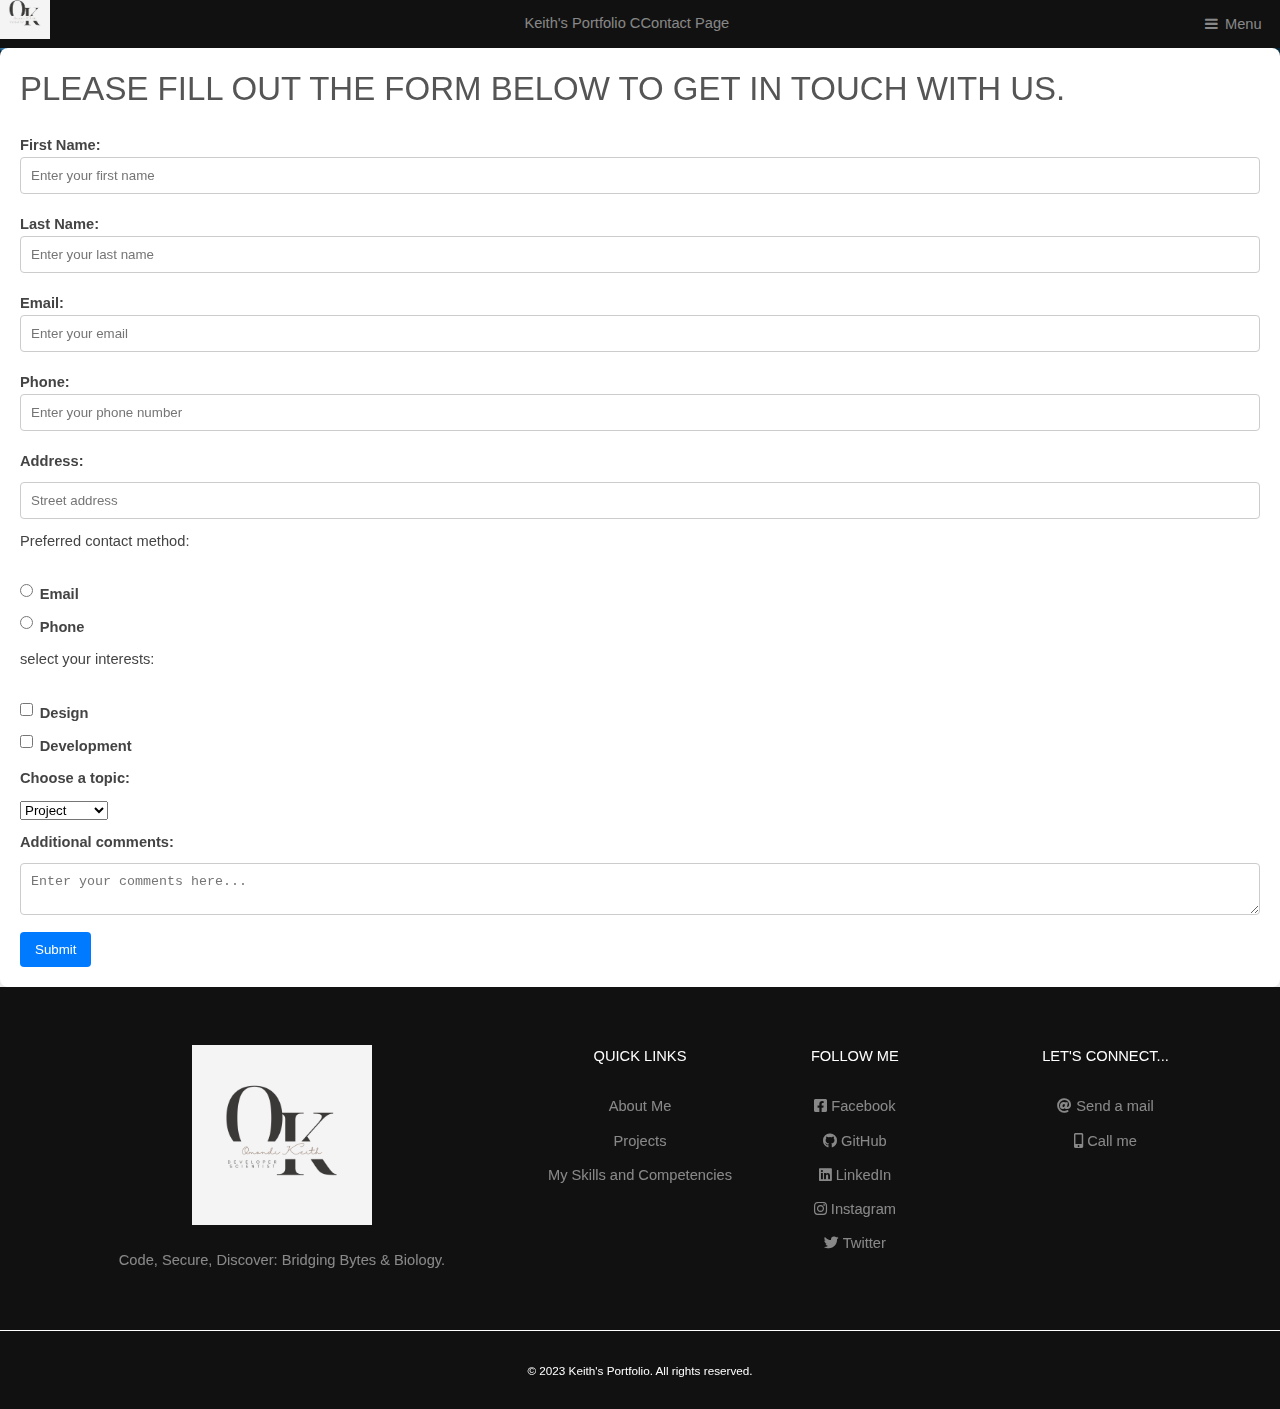
<file: contact page.html>
<!DOCTYPE HTML>
<html lang="en"></html>

<!-- Head -->
	<head>
		<title>Keith Omondi Onyango- Personal Portfolio</title>
		<meta charset="utf-8">
		<meta name="robots" content="index, follow, max-image-preview:large, max-snippet:-1, max-video-preview:-1">
		<meta name="viewport" content="width=device-width, initial-scale=1, user-scalable=no">
		<meta name="description" content="">
		<meta name="keywords" content="">
		<link rel="stylesheet" href="assets/css/main.css">
		<link rel="stylesheet" href="https://cdnjs.cloudflare.com/ajax/libs/font-awesome/5.15.3/css/all.min.css">

	</head>

	<!-- body -->
	<body class="is-preload">

		<!-- Header -->
			<header id="header">
				<a href="index.html">
					<img src="images/MyLogo.png" alt="Keith's Portfolio" class="header-logo"></a>Keith's Portfolio CContact Page
				<nav>
					<a href="#menu">Menu</a>
				</nav>
			</header>

		<!-- Nav -->
		<nav id="menu">
			<ul class="links">
				<li><a href="index.html">Home</a></li>
				<li><a href="contact page.html">Contact Form</a></li>
			</ul>
		</nav>

		<form id="survey-form" action="mailto:keithjunior78@gmail.com" method="post" enctype="text/plain">
			<h2 id="description">Please fill out the form below to get in touch with us.</h2>
			<!-- First Name Field -->
			<label id="first-name-label" for="first-name">First Name:<input type="text" id="first-name" placeholder="Enter your first name" required class="inline"></label>
			
	
			<!-- Last Name Field -->
			<label id="last-name-label" for="last-name">Last Name:
			<input type="text" id="last-name" placeholder="Enter your last name" required class="inline"></label>
	
			<!-- Email Field -->
			<label id="email-label" for="email">Email:
			<input type="email" id="email" placeholder="Enter your email" required class="inline"></label>
	
			<!-- Phone Field -->
			<label id="phone-label" for="phone">Phone:
			<input type="tel" id="phone" placeholder="Enter your phone number" required class="inline"></label>
	
			<!-- Address Fields -->
			<label id="address-label" for="address">Address:</label>
			<input type="text" id="address" placeholder="Street address" required class="inline"></label>
	
			<!-- Contact Method -->
			<p>Preferred contact method:</p>
			<label for="email-method"><input type="radio" id="email-method" name="contact-method" value="email" class="inline">Email</label>
			<label for="phone-method"><input type="radio" id="phone-method" name="contact-method" value="phone" class="inline">Phone</label>
	
			<!-- Interests -->
			<p>select your interests:</p>
			<label for="design"><input type="checkbox" id="design" name="interest" value="design" class="inline">Design</label>
			<label for="development"><input type="checkbox" id="development" name="interest" value="development" class="inline">Development</label>

			<!-- Dropdown -->
			<label for="dropdown">Choose a topic:</label>
			<select id="dropdown">
				<option value="question">Project</option>
				<option value="question">Mentorship</option>
				<option value="feedback">Feedback</option>
				<option value="question">Question</option>
			</select>

			<!-- Textarea for comments -->
			<label for="comments">Additional comments:</label>
			<textarea id="comments" placeholder="Enter your comments here..."></textarea>

			<!-- Submit button -->
			<button id="submit">Submit</button>
        </form>
	    <!-- Footer -->
	    <footer id="footer">
		<div class="inner">
			<div class="content">

				<!-- Logo -->
				<section class="footer-logo">
					<img src="images/MyLogo.png" alt="Keith's Portfolio" class="footer-logo-image">
					<p>Code, Secure, Discover: Bridging Bytes & Biology.</p>
				</section>

				<!-- Quick Links -->
				<section class="quick-links">
					<h4>Quick Links</h4>
					<ul>
						<li><a href="#aboutme">About Me</a></li>
						<li><a href="#projects">Projects</a></li>
						<li><a href="#skills">My Skills and Competencies</a></li>
					</ul>
				</section>
		
				<!-- Social Media Links -->
				<section class="social-links">
					<h4>Follow Me</h4>
					<ul class="plain">
						<li><a href="https://www.facebook.com/profile.php?id=100013616611227" target="_blank" class="btn contact-details"><i class="fab fa-facebook-square"></i> Facebook</a></li>
						<li><a id="profile-link" href="https://github.com/OnyangoOmondie97" target="_blank" class="btn contact-details"><i class="fab fa-github"></i> GitHub</a></li>
						<li><a id="profile-link" href="https://www.linkedin.com/in/keith-omondi/" target="_blank" class="btn contact-details"><i class="fab fa-linkedin"></i> LinkedIn</a></li>
						<li><a id="profile-link" href="https://www.instagram.com/keith_omo.ndi/" target="_blank" class="btn contact-details"><i class="fab fa-instagram"></i> Instagram</a></li>
						<li><a href="https://twitter.com/freecodecamp" target="_blank" class="btn contact-details"><i class="fab fa-twitter"></i> Twitter</a></li>
					</ul>
				</section>

				<!-- Contact -->
				<section>
					<h4>Let's connect...</h4>
					<ul class="plain">
						<li><a href="mailto:keithjunior78@gmail.com" class="btn contact-details"><i class="fas fa-at"></i> Send a mail</a></li>
						<li><a href="tel:(+254)790685198" class="btn contact-details"><i class="fas fa-mobile-alt"></i> Call me</a></li>
					</ul>
				</section>
			</div>
		</div>
	  </footer>

      <!-- Copyright -->
	  <div class="copyright">
		© 2023 Keith's Portfolio. All rights reserved.
      </div>

      <!-- Scripts -->
	  <script src="assets/js/jquery.min.js"></script>
	  <script src="assets/js/browser.min.js"></script>
	  <script src="assets/js/breakpoints.min.js"></script>
	  <script src="assets/js/util.js"></script>
	  <script src="assets/js/main.js"></script>

    </body>
</html>
</file>
<file: assets/css/main.css>
@import url(font-awesome.min.css);
@import url("https://fonts.googleapis.com/css?family=Raleway:200,300,400,500,600");

*/
/* Basic */
@-ms-viewport {
  width: device-width; }
body {
  -ms-overflow-style: scrollbar; }

@media screen and (max-width: 480px) {
  html, body {
    min-width: 320px; } }
html {
  box-sizing: border-box; }

*, *:before, *:after {
  box-sizing: inherit; }

body {
  background: #ffffff;
  background-image: url('../../images/bg.jpg');
  background-size: cover;
  background-attachment: fixed;
  background-repeat: no-repeat;
  background-position: center; }
  body.is-preload *, body.is-preload *:before, body.is-preload *:after {
    -moz-animation: none !important;
    -webkit-animation: none !important;
    -ms-animation: none !important;
    animation: none !important;
    -moz-transition: none !important;
    -webkit-transition: none !important;
    -ms-transition: none !important;
    transition: none !important; }

html, body, div, h1, h2, 
h3, h4, a, img,  i, ul, li,
footer, header, menu, nav,
section, audio, video {
  margin: 0;
  padding: 0;
  border: 0;
  font-size: 100%;
  font: inherit;
  vertical-align: baseline; }

footer, header, menu, nav, section {
  display: block; }

body {
  line-height: 1; }

ul {
  list-style: none; }

body {
  -webkit-text-size-adjust: none; }

#header {
    display: flex;
    align-items: center; 
}

.header-logo {
    height: 50px;
    width: auto;
    margin-right: 10px; 
}


/* Typography */
html {
  font-size: 13pt; }
  @media screen and (max-width: 1680px) {
    html {
      font-size: 11pt; } }
  @media screen and (max-width: 980px) {
    html {
      font-size: 12pt; } }
  @media screen and (max-width: 480px) {
    html {
      font-size: 11pt; } }

body {
  background-color: #ffffff;
  color: #444444; 
  font-family: "Raleway", Arial, Helvetica, sans-serif;
  font-weight: 400;
  font-size: 1rem;
  line-height: 1.65; }

a {
  -moz-transition: color 0.2s ease-in-out;
  -webkit-transition: color 0.2s ease-in-out;
  -ms-transition: color 0.2s ease-in-out;
  transition: color 0.2s ease-in-out;
  text-decoration: underline; }
  a:hover {
    text-decoration: none; }

i {
  font-style: italic; }

p {
  margin: 0 0 2rem 0; }

header.special {
  text-align: center;
  margin-bottom: 4rem; }
  header.special p {
    max-width: 75%;
    margin-left: auto;
    margin-right: auto; }

h1, h2, h3, h4 {
  font-weight: 300;
  line-height: 1.5;
  text-transform: uppercase;
  margin: 0 0 1.5rem 0; }
  h1 a, h2 a, h3 a, h4 a, h5 a, h6 a {
    color: inherit;
    text-decoration: none; }

h1 {
  font-size: 3rem;
  line-height: 1.2; }

h2 {
  font-size: 2.25rem;
  line-height: 1.3; }

h3 {
  font-size: 1.25rem; }

h4 {
  font-size: 1rem; }


@media screen and (max-width: 736px) {
  h1 {
    font-size: 2.75rem;
    line-height: 1.3; }

  h2 {
    font-size: 1.75rem;
    line-height: 1.5; }

  h3 {
    font-size: 1.25rem; } }

a {
  color: #ce1b28; }


h1, h2, h3, h4  {
  color: #555555; }


/* Inner */
.inner {
  margin: 0 auto;
  width: 75rem;
  max-width: calc(100% - 6rem);
  text-align: center;
}
@media screen and (max-width: 480px) {
  .inner {
    max-width: calc(100% - 3rem);
  }
}


/* Projects */
.projects-section {
  padding: 40px;
  background-color: #f5f5f5;
}

.projects-section-header {
  font-size: 24px;
  margin-bottom: 20px;
  text-align: center;
}

.projects-grid {
  display: grid;
  grid-template-columns: repeat(auto-fill, minmax(250px, 1fr));
  gap: 20px;
  justify-content: center;
}

.project-tile {
  background-color: #fff;
  border: 1px solid #e5e5e5;
  border-radius: 5px;
  overflow: hidden;
  position: relative;
  transition: transform .3s;
}

.project-tile:hover {
  transform: translateY(-5px);
}

.project-image {
  width: 100%;
  height: 200px;
  object-fit: cover;
}

.project-title {
  font-size: 18px;
  text-align: center;
  padding: 10px;
  background: rgba(0, 0, 0, 0.8);
  color: white;
  position: absolute;
  bottom: 0;
  left: 0;
  right: 0;
}

.code {
  font-family: monospace;
}

.show-more {
  display: flex;
  justify-content: center;
  margin-top: 20px;
}

.show-more-btn {
  background-color: #007BFF;
  color: #fff;
  padding: 10px 20px;
  border: none;
  border-radius: 5px;
  text-decoration: none;
  transition: background-color .3s;
}

.show-more-btn:hover {
  background-color: #0056b3;
}

.icon {
    text-decoration: none;
    border-bottom: none;
    position: relative; }
    .icon:before {
      -moz-osx-font-smoothing: grayscale;
      -webkit-font-smoothing: antialiased;
      font-family: FontAwesome;
      font-style: normal;
      font-weight: normal;
      text-transform: none !important; }
    .icon > .label {
      display: none; }
  
  /* Icons */
  ul.icons {
    cursor: default;
    list-style: none;
    padding-left: 0; }
    ul.icons li {
      display: inline-block;
      padding: 0 1rem 0 0; }
      ul.icons li:last-child {
        padding-right: 0; }
      ul.icons li .icon:before {
        font-size: 2rem; }
  
  /* Image */
  .image {
    border-radius: 4px;
    border: 0;
    display: inline-block;
    position: relative; }
    .image img {
      border-radius: 4px;
      display: block; }
    .image.left, .image.right {
      max-width: 40%; }
      .image.left img, .image.right img {
        width: 100%; }
    .image.left {
      float: left;
      margin: 0 2rem 2rem 0;
      top: 0.25rem; }
    .image.right {
      float: right;
      margin: 0 0 2rem 2rem;
      top: 0.25rem; }
    .image.fit {
      display: block;
      margin: 0 0 2rem 0;
      width: 100%; }
      .image.fit img {
        width: 100%; }
    .image.main {
      display: block;
      margin: 0 0 3rem 0;
      width: 100%; }
      .image.main img {
        width: 100%; }
  
  /* Wrapper */
  .wrapper {
    padding: 8rem 0 6rem 0 ;
    position: relative;
    z-index: 1; }
    @media screen and (max-width: 1280px) {
      .wrapper {
        padding: 4rem 0 2rem 0 ; } }
    @media screen and (max-width: 736px) {
      .wrapper {
        padding: 3rem 0 1rem 0 ; } }
    @media screen and (max-width: 480px) {
      .wrapper {
        padding: 2rem 0 0.1rem 0 ; } }
  
  /* Banner */
  #banner {
    -ms-flex-align: center;
    -ms-flex-pack: center;
    color: rgba(255, 255, 255, 0.5);
    -moz-align-items: center;
    -webkit-align-items: center;
    -ms-align-items: center;
    align-items: center;
    display: -moz-flex;
    display: -webkit-flex;
    display: -ms-flex;
    display: flex;
    -moz-justify-content: center;
    -webkit-justify-content: center;
    -ms-justify-content: center;
    justify-content: center;
    background-position: center;
    background-repeat: no-repeat;
    background-size: cover;
    border-top: 0;
    display: -ms-flexbox;
    height: 35rem !important;
    min-height: 35rem;
    overflow: hidden;
    position: relative;
    text-align: center;
    width: 100%; 
    background-color: transparent; 
    background-image: url('../../images/aboutme01.jpg'); 
    }

    #banner .bg-video-wrapper {
        position: absolute;
        top: 0;
        left: 0;
        width: 100%;
        height: 100%;
        overflow: hidden;
        z-index: 2;  
      }
      
      #banner .bg-video {
        position: absolute;
        top: 50%;
        left: 50%;
        min-width: 100%;
        min-height: 100%;
        width: auto;
        height: auto;
        z-index: -100;
        transform: translate(-50%, -50%); 
      }
      
      #banner > .inner {
        position: relative;
        z-index: 2; 
      }

    #banner input, #banner textarea {
      color: #ffffff; }
    #banner a {
      color: #ce1b28; }
    #banner strong, #banner b {
      color: #ffffff; }
    #banner h1, #banner h2, #banner h3, #banner h4 {
      color: #ffffff; }
    #banner input[type="submit"],
    #banner input[type="reset"],
    #banner input[type="button"],
    #banner button,
    #banner .button {
      background-color: transparent;
      box-shadow: inset 0 0 0 1px #ffffff;
      color: #ffffff !important; }
      #banner input[type="submit"]:hover,
      #banner input[type="reset"]:hover,
      #banner input[type="button"]:hover,
      #banner button:hover,
      #banner .button:hover {
        box-shadow: inset 0 0 0 1px #ce1b28;
        color: #ce1b28 !important; }
        #banner input[type="submit"]:hover:active,
        #banner input[type="reset"]:hover:active,
        #banner input[type="button"]:hover:active,
        #banner button:hover:active,
        #banner .button:hover:active {
          background-color: rgba(206, 27, 40, 0.25); }
      #banner input[type="submit"].primary,
      #banner input[type="reset"].primary,
      #banner input[type="button"].primary,
      #banner button.primary,
      #banner .button.primary {
        box-shadow: none;
        background-color: #ce1b28;
        color: #ffffff !important; }
        #banner input[type="submit"].primary:hover,
        #banner input[type="reset"].primary:hover,
        #banner input[type="button"].primary:hover,
        #banner button.primary:hover,
        #banner .button.primary:hover {
          background-color: #e2212f;
          box-shadow: none; }
          #banner input[type="submit"].primary:hover:active,
          #banner input[type="reset"].primary:hover:active,
          #banner input[type="button"].primary:hover:active,
          #banner button.primary:hover:active,
          #banner .button.primary:hover:active {
            background-color: #b71824; }
    #banner label {
      color: #ffffff; }
    #banner input[type="text"],
    #banner input[type="password"],
    #banner input[type="email"],
    #banner input[type="tel"],
    #banner input[type="search"],
    #banner input[type="url"],
    #banner select,
    #banner textarea {
      background-color: rgba(255, 255, 255, 0.075);
      border-color: rgba(255, 255, 255, 0.25); }
      #banner input[type="text"]:focus,
      #banner input[type="password"]:focus,
      #banner input[type="email"]:focus,
      #banner input[type="tel"]:focus,
      #banner input[type="search"]:focus,
      #banner input[type="url"]:focus,
      #banner select:focus,
      #banner textarea:focus {
        border-color: #ce1b28;
        box-shadow: 0 0 0 1px #ce1b28; }
    #banner select {
      background-image: url("data:image/svg+xml;charset=utf8,%3Csvg xmlns='http://www.w3.org/2000/svg' width='40' height='40' preserveAspectRatio='none' viewBox='0 0 40 40'%3E%3Cpath d='M9.4,12.3l10.4,10.4l10.4-10.4c0.2-0.2,0.5-0.4,0.9-0.4c0.3,0,0.6,0.1,0.9,0.4l3.3,3.3c0.2,0.2,0.4,0.5,0.4,0.9 c0,0.4-0.1,0.6-0.4,0.9L20.7,31.9c-0.2,0.2-0.5,0.4-0.9,0.4c-0.3,0-0.6-0.1-0.9-0.4L4.3,17.3c-0.2-0.2-0.4-0.5-0.4-0.9 c0-0.4,0.1-0.6,0.4-0.9l3.3-3.3c0.2-0.2,0.5-0.4,0.9-0.4S9.1,12.1,9.4,12.3z' fill='rgba(255, 255, 255, 0.25)' /%3E%3C/svg%3E"); }
      #banner select option {
        color: rgba(255, 255, 255, 0.5);
        background-color: #111111; }
    #banner input[type="checkbox"] + label,
    #banner input[type="radio"] + label {
      color: rgba(255, 255, 255, 0.5); }
      #banner input[type="checkbox"] + label:before,
      #banner input[type="radio"] + label:before {
        background: rgba(255, 255, 255, 0.075);
        border-color: rgba(255, 255, 255, 0.25); }
    #banner input[type="checkbox"]:checked + label:before,
    #banner input[type="radio"]:checked + label:before {
      background-color: #ce1b28;
      border-color: #ce1b28;
      color: #ffffff; }
    #banner input[type="checkbox"]:focus + label:before,
    #banner input[type="radio"]:focus + label:before {
      border-color: #ce1b28;
      box-shadow: 0 0 0 1px #ce1b28; }
    #banner ::-webkit-input-placeholder {
      color: rgba(255, 255, 255, 0.4) !important; }
    #banner :-moz-placeholder {
      color: rgba(255, 255, 255, 0.4) !important; }
    #banner ::-moz-placeholder {
      color: rgba(255, 255, 255, 0.4) !important; }
    #banner :-ms-input-placeholder {
      color: rgba(255, 255, 255, 0.4) !important; }
    #banner ul.alt li {
      border-top-color: rgba(255, 255, 255, 0.25); }
    #banner .projects .content {
      background: #111111;
      box-shadow: 0px 0px 4px 1px rgba(255, 255, 255, 0.025); }
    #banner > .inner {
      position: relative;
      z-index: 2;
      background: rgba(0,0,0,0.3); 
      -moz-transform: scale(1.0);
      -webkit-transform: scale(1.0);
      -ms-transform: scale(1.0);
      transform: scale(1.0);
      -moz-transition: opacity 1s ease, -moz-transform 1s ease;
      -webkit-transition: opacity 1s ease, -webkit-transform 1s ease;
      -ms-transition: opacity 1s ease, -ms-transform 1s ease;
      transition: opacity 1s ease, transform 1s ease;
      opacity: 1;
     }
      #banner > .inner > :last-child {
        margin-bottom: 0; }
    #banner h1 {
      font-size: 4rem;
      margin-bottom: 1rem; }
    #banner p {
      font-size: 1.5rem; }
    #banner a {
      color: rgba(255, 255, 255, 0.5);
      text-decoration: none; }
      #banner a:hover {
        color: #ffffff; }
    #banner video {
      -moz-transform: translateX(50%) translateY(50%);
      -webkit-transform: translateX(50%) translateY(50%);
      -ms-transform: translateX(50%) translateY(50%);
      transform: translateX(50%) translateY(50%);
      bottom: 50%;
      height: auto;
      min-height: 100%;
      min-width: 100%;
      overflow: hidden;
      position: absolute;
      right: 50%;
      width: auto; }
    #banner:before {
      -moz-transition: opacity 3s ease;
      -webkit-transition: opacity 3s ease;
      -ms-transition: opacity 3s ease;
      transition: opacity 3s ease;
      -moz-transition-delay: 1.25s;
      -webkit-transition-delay: 1.25s;
      -ms-transition-delay: 1.25s;
      transition-delay: 1.25s;
      background: #111111;
      content: '';
      display: block;
      height: 100%;
      left: 0;
      opacity: 0.45;
      position: absolute;
      top: 0;
      width: 100%;
      z-index: 1; }
    #banner:after {
      background: linear-gradient(135deg, #ce1b28 0%, #111111 74%);
      content: ' ';
      display: block;
      height: 100%;
      left: 0;
      opacity: 0.6;
      position: absolute;
      top: 0;
      webkit-linear-gradientidth: 100%;
      width: 100%;
      z-index: 1; }
    #banner.small {
      height: 30vh !important;
      min-height: 30vh; }
    @media screen and (max-width: 1280px) {
      #banner video {
        display: none; } }
    @media screen and (max-width: 736px) {
      #banner {
        height: auto !important;
        min-height: 0;
        padding: 4rem 2rem 4rem 2rem; }
        #banner .inner {
          width: 100%; }
        #banner h1 {
          font-size: 1.75rem;
          margin-bottom: 0.5rem;
          padding-bottom: 0; }
        #banner p {
          font-size: 1.25rem; }
        #banner br {
          display: none; }
        #banner .button {
          width: 100%; } }
    @media screen and (max-width: 480px) {
      #banner p {
        font-size: 1rem; } }
    body.is-preload #banner .inner {
      -moz-transform: scale(0.99);
      -webkit-transform: scale(0.99);
      -ms-transform: scale(0.99);
      transform: scale(0.99);
      opacity: 0; }
    body.is-preload #banner:before {
      opacity: 1; }

      * About me */
      #aboutme {
        background-color: black; 
        color: #ffffff;
        text-shadow: 2px 2px 4px rgba(0, 0, 0, 0.5);
        backdrop-filter: blur(10px); 
        background-attachment: fixed;
        background-image: url('../../images/bg.jpg');
        font-weight: bold;
        background-position: bottom;
        background-repeat: no-repeat;
        background-size: cover;
        position: relative;
        text-align: center;
        z-index: 1;
        height: auto; 
        padding: 3em 0; 
    }
    
    #aboutme h2, 
    #aboutme h3 {
        color: #ffffff;
    }
    
    #aboutme .inner {
        position: relative;
        z-index: 3;
        padding: 20px; 
        backdrop-filter: blur(5px);
        background: rgba(0, 0, 0, 0.7); 
        border-radius: 10px; 
    }
    
    #aboutme p {
        color: #ffffff; 
    }
    
    @media screen and (max-width: 980px) {
        #aboutme {
            background-attachment: scroll;
        }
    }
    
    
      
      /* Skills Section */
      body {
        font-family: Arial, sans-serif;
        background-color: #f4f4f4;
        margin: 0;
        padding: 0;
      }
      
      .container {
        max-width: 1200px;
        margin: 0 auto;
        padding: 20px;
        display: flex;
        flex-wrap: wrap;
        justify-content: space-between;
      }
      
      .skills {
        padding: 4rem 0;
        background-color: #fff;
      }
      
      .skills-box {
        flex: 1;
        background: #e9e9e9;
        box-shadow: 0 2px 5px rgba(0, 0, 0, 0.1);
        padding: 2rem;
        margin: 1rem;
        border-radius: 5px;
        transition: all 0.3s ease-in-out;
      }
      
      .skills-box:hover {
        transform: translateY(-5px);
        box-shadow: 0 5px 15px rgba(0, 0, 0, 0.2);
      }
      
      .fa-stack {
        margin-bottom: 20px;
        color: #333;
      }
      
      .fa-circle {
        color: #4CAF50; 
      }
      
      .title, .list-title {
        font-weight: bold;
        color: #333;
      }
      
      .title {
        font-size: 1.5rem;
        margin-bottom: 1rem;
      }
      
      .list-title {
        font-size: 1.3rem;
        margin-top: 1rem;
        margin-bottom: 0.5rem;
      }
      
      ul {
        list-style-type: none;
        padding-left: 0;
      }
      
      ul li {
        padding: 5px 0;
      }
      
      @media screen and (max-width: 992px) {
        .skills-box {
            flex-basis: calc(50% - 20px);
        }
      }
      
      @media screen and (max-width: 768px) {
        .skills-box {
            flex-basis: 100%;
        }
      }
      
      
      /* Header */
      body {
        padding-top: 3.25rem; }
        body:before {
          content: ' ';
          background-image: url(../../images/bg.jpg);
          background-size: cover;
          background-repeat: no-repeat;
          background-attachment: fixed;
          display: block;
          position: fixed;
          left: 0;
          top: 0;
          width: 100%;
          height: 100%;
          z-index: -1;
          opacity: 0.05; }
      
      #header {
        -moz-align-items: center;
        -webkit-align-items: center;
        -ms-align-items: center;
        align-items: center;
        display: -moz-flex;
        display: -webkit-flex;
        display: -ms-flex;
        display: flex;
        -moz-justify-content: space-between;
        -webkit-justify-content: space-between;
        -ms-justify-content: space-between;
        justify-content: space-between;
        background: #111111;
        color: rgba(255, 255, 255, 0.5);
        cursor: default;
        height: 3.25rem;
        left: 0;
        line-height: 3.25rem;
        position: fixed;
        top: 0;
        width: 100%;
        z-index: 10001; }
        #header > .logo {
          color: #ffffff;
          font-size: 1rem;
          font-weight: 600;
          height: inherit;
          line-height: inherit;
          padding: 0 1.25rem;
          text-decoration: none; }
        #header > nav > a {
          color: inherit;
          display: inline-block;
          padding: 0 0.75rem;
          text-decoration: none; }
          #header > nav > a:hover {
            color: #ffffff; }
          #header > nav > a[href="#menu"] {
            text-decoration: none;
            -webkit-tap-highlight-color: rgba(0, 0, 0, 0); }
            #header > nav > a[href="#menu"]:before {
              -moz-osx-font-smoothing: grayscale;
              -webkit-font-smoothing: antialiased;
              font-family: FontAwesome;
              font-style: normal;
              font-weight: normal;
              text-transform: none !important; }
            #header > nav > a[href="#menu"]:before {
              content: '\f0c9';
              margin: 0 0.5rem 0 0; }
          #header > nav > a + a[href="#menu"]:last-child {
            border-left: solid 1px rgba(255, 255, 255, 0.25);
            margin-left: 0.5rem;
            padding-left: 1.25rem; }
          #header > nav > a:last-child {
            padding-right: 1.25rem; }
          @media screen and (max-width: 736px) {
            #header > nav > a {
              padding: 0 0.5rem; }
              #header > nav > a + a[href="#menu"]:last-child {
                margin-left: 0.25rem;
                padding-left: 1rem; }
              #header > nav > a:last-child {
                padding-right: 1rem; } }
      
      @media screen and (max-width: 980px) {
        body {
          padding-top: 44px; }
      
        #header {
          height: 44px;
          line-height: 44px; } }
      @media screen and (max-width: 480px) {
        #header {
          min-width: 320px; } }
      
      /* Heading */
      #heading {
        -ms-flex-align: center;
        -ms-flex-pack: center;
        background-color: #111111;
        color: rgba(255, 255, 255, 0.5);
        -moz-align-items: center;
        -webkit-align-items: center;
        -ms-align-items: center;
        align-items: center;
        display: -moz-flex;
        display: -webkit-flex;
        display: -ms-flex;
        display: flex;
        -moz-justify-content: center;
        -webkit-justify-content: center;
        -ms-justify-content: center;
        justify-content: center;
        background-image: linear-gradient(rgba(17, 17, 17, 0.25), rgba(17, 17, 17, 0.25)), url("../../images/banner.jpg");
        background-position: center;
        background-repeat: no-repeat;
        background-size: cover;
        border-top: 0;
        display: -ms-flexbox;
        height: 15rem !important;
        min-height: 15rem;
        overflow: hidden;
        position: relative;
        text-align: center;
        width: 100%; }
        #heading input, #heading select, #heading textarea {
          color: #ffffff; }
        #heading a {
          color: #ce1b28; }
        #heading strong, #heading b {
          color: #ffffff; }
        #heading h1, #heading h2, #heading h3, #heading h4, #heading h5, #heading h6 {
          color: #ffffff; }
        #heading blockquote {
          border-left-color: rgba(255, 255, 255, 0.25); }
        #heading code {
          background: rgba(255, 255, 255, 0.075);
          border-color: rgba(255, 255, 255, 0.25); }
        #heading hr {
          border-bottom-color: rgba(255, 255, 255, 0.25); }
        #heading input[type="submit"],
        #heading input[type="reset"],
        #heading input[type="button"],
        #heading button,
        #heading .button {
          background-color: transparent;
          box-shadow: inset 0 0 0 1px #ffffff;
          color: #ffffff !important; }
          #heading input[type="submit"]:hover,
          #heading input[type="reset"]:hover,
          #heading input[type="button"]:hover,
          #heading button:hover,
          #heading .button:hover {
            box-shadow: inset 0 0 0 1px #ce1b28;
            color: #ce1b28 !important; }
            #heading input[type="submit"]:hover:active,
            #heading input[type="reset"]:hover:active,
            #heading input[type="button"]:hover:active,
            #heading button:hover:active,
            #heading .button:hover:active {
              background-color: rgba(206, 27, 40, 0.25); }
          #heading input[type="submit"].primary,
          #heading input[type="reset"].primary,
          #heading input[type="button"].primary,
          #heading button.primary,
          #heading .button.primary {
            box-shadow: none;
            background-color: #ce1b28;
            color: #ffffff !important; }
            #heading input[type="submit"].primary:hover,
            #heading input[type="reset"].primary:hover,
            #heading input[type="button"].primary:hover,
            #heading button.primary:hover,
            #heading .button.primary:hover {
              background-color: #e2212f;
              box-shadow: none; }
              #heading input[type="submit"].primary:hover:active,
              #heading input[type="reset"].primary:hover:active,
              #heading input[type="button"].primary:hover:active,
              #heading button.primary:hover:active,
              #heading .button.primary:hover:active {
                background-color: #b71824; }
        #heading label {
          color: #ffffff; }
        #heading input[type="text"],
        #heading input[type="password"],
        #heading input[type="email"],
        #heading input[type="tel"],
        #heading input[type="search"],
        #heading input[type="url"],
        #heading select,
        #heading textarea {
          background-color: rgba(255, 255, 255, 0.075);
          border-color: rgba(255, 255, 255, 0.25); }
          #heading input[type="text"]:focus,
          #heading input[type="password"]:focus,
          #heading input[type="email"]:focus,
          #heading input[type="tel"]:focus,
          #heading input[type="search"]:focus,
          #heading input[type="url"]:focus,
          #heading select:focus,
          #heading textarea:focus {
            border-color: #ce1b28;
            box-shadow: 0 0 0 1px #ce1b28; }
        #heading select {
          background-image: url("data:image/svg+xml;charset=utf8,%3Csvg xmlns='http://www.w3.org/2000/svg' width='40' height='40' preserveAspectRatio='none' viewBox='0 0 40 40'%3E%3Cpath d='M9.4,12.3l10.4,10.4l10.4-10.4c0.2-0.2,0.5-0.4,0.9-0.4c0.3,0,0.6,0.1,0.9,0.4l3.3,3.3c0.2,0.2,0.4,0.5,0.4,0.9 c0,0.4-0.1,0.6-0.4,0.9L20.7,31.9c-0.2,0.2-0.5,0.4-0.9,0.4c-0.3,0-0.6-0.1-0.9-0.4L4.3,17.3c-0.2-0.2-0.4-0.5-0.4-0.9 c0-0.4,0.1-0.6,0.4-0.9l3.3-3.3c0.2-0.2,0.5-0.4,0.9-0.4S9.1,12.1,9.4,12.3z' fill='rgba(255, 255, 255, 0.25)' /%3E%3C/svg%3E"); }
          #heading select option {
            color: rgba(255, 255, 255, 0.5);
            background-color: #111111; }
        #heading input[type="checkbox"] + label,
        #heading input[type="radio"] + label {
          color: rgba(255, 255, 255, 0.5); }
          #heading input[type="checkbox"] + label:before,
          #heading input[type="radio"] + label:before {
            background: rgba(255, 255, 255, 0.075);
            border-color: rgba(255, 255, 255, 0.25); }
        #heading input[type="checkbox"]:checked + label:before,
        #heading input[type="radio"]:checked + label:before {
          background-color: #ce1b28;
          border-color: #ce1b28;
          color: #ffffff; }
        #heading input[type="checkbox"]:focus + label:before,
        #heading input[type="radio"]:focus + label:before {
          border-color: #ce1b28;
          box-shadow: 0 0 0 1px #ce1b28; }
        #heading ::-webkit-input-placeholder {
          color: rgba(255, 255, 255, 0.4) !important; }
        #heading :-moz-placeholder {
          color: rgba(255, 255, 255, 0.4) !important; }
        #heading ::-moz-placeholder {
          color: rgba(255, 255, 255, 0.4) !important; }
        #heading :-ms-input-placeholder {
          color: rgba(255, 255, 255, 0.4) !important; }
        #heading ul.alt li {
          border-top-color: rgba(255, 255, 255, 0.25); }
        #heading table tbody tr {
          border-color: rgba(255, 255, 255, 0.25); }
          #heading table tbody tr:nth-child(2n + 1) {
            background-color: rgba(255, 255, 255, 0.075); }
        #heading table th {
          color: #ffffff; }
        #heading table thead {
          border-bottom-color: rgba(255, 255, 255, 0.25); }
        #heading table tfoot {
          border-top-color: rgba(255, 255, 255, 0.25); }
        #heading table.alt tbody tr td {
          border-color: rgba(255, 255, 255, 0.25); }
        #heading .highlights .content {
          background: #111111;
          box-shadow: 0px 0px 4px 1px rgba(255, 255, 255, 0.025); }
        #heading .testimonials .content {
          background: #111111;
          box-shadow: 0px 0px 4px 1px rgba(255, 255, 255, 0.025); }
          #heading .testimonials .content .credit strong {
            color: #ce1b28; }
        #heading:before {
          background: linear-gradient(135deg, #ce1b28 0%, #111111 74%);
          content: ' ';
          display: block;
          height: 100%;
          left: 0;
          opacity: 0.6;
          position: absolute;
          top: 0;
          width: 100%;
          z-index: 1; }
        #heading h1 {
          margin-bottom: 0;
          position: relative;
          z-index: 2; }
        @media screen and (max-width: 980px) {
          #heading {
            padding: 2rem; } }

/* Menu */
#menu {
    background-color: #111111;
    color: rgba(255, 255, 255, 0.5);
    -moz-transform: translateX(20rem);
    -webkit-transform: translateX(20rem);
    -ms-transform: translateX(20rem);
    transform: translateX(20rem);
    -moz-transition: -moz-transform 0.5s ease, box-shadow 0.5s ease, visibility 0.5s;
    -webkit-transition: -webkit-transform 0.5s ease, box-shadow 0.5s ease, visibility 0.5s;
    -ms-transition: -ms-transform 0.5s ease, box-shadow 0.5s ease, visibility 0.5s;
    transition: transform 0.5s ease, box-shadow 0.5s ease, visibility 0.5s;
    -webkit-overflow-scrolling: touch;
    box-shadow: none;
    height: 100%;
    max-width: 80%;
    overflow-y: auto;
    padding: 3rem 2rem;
    position: fixed;
    right: 0;
    top: 0;
    visibility: hidden;
    width: 20rem;
    z-index: 10002; }
    #menu input, #menu select, #menu textarea {
      color: #ffffff; }
    #menu a {
      color: #ce1b28; }
    #menu strong, #menu b {
      color: #ffffff; }
    #menu h1, #menu h2, #menu h3, #menu h4, #menu h5, #menu h6 {
      color: #ffffff; }
    #menu blockquote {
      border-left-color: rgba(255, 255, 255, 0.25); }
    #menu code {
      background: rgba(255, 255, 255, 0.075);
      border-color: rgba(255, 255, 255, 0.25); }
    #menu hr {
      border-bottom-color: rgba(255, 255, 255, 0.25); }
    #menu input[type="submit"],
    #menu input[type="reset"],
    #menu input[type="button"],
    #menu button,
    #menu .button {
      background-color: transparent;
      box-shadow: inset 0 0 0 1px #ffffff;
      color: #ffffff !important; }
      #menu input[type="submit"]:hover,
      #menu input[type="reset"]:hover,
      #menu input[type="button"]:hover,
      #menu button:hover,
      #menu .button:hover {
        box-shadow: inset 0 0 0 1px #ce1b28;
        color: #ce1b28 !important; }
        #menu input[type="submit"]:hover:active,
        #menu input[type="reset"]:hover:active,
        #menu input[type="button"]:hover:active,
        #menu button:hover:active,
        #menu .button:hover:active {
          background-color: rgba(206, 27, 40, 0.25); }
      #menu input[type="submit"].primary,
      #menu input[type="reset"].primary,
      #menu input[type="button"].primary,
      #menu button.primary,
      #menu .button.primary {
        box-shadow: none;
        background-color: #ce1b28;
        color: #ffffff !important; }
        #menu input[type="submit"].primary:hover,
        #menu input[type="reset"].primary:hover,
        #menu input[type="button"].primary:hover,
        #menu button.primary:hover,
        #menu .button.primary:hover {
          background-color: #e2212f;
          box-shadow: none; }
          #menu input[type="submit"].primary:hover:active,
          #menu input[type="reset"].primary:hover:active,
          #menu input[type="button"].primary:hover:active,
          #menu button.primary:hover:active,
          #menu .button.primary:hover:active {
            background-color: #b71824; }
    #menu > ul {
      margin: 0 0 1rem 0; }
      #menu > ul.links {
        list-style: none;
        padding: 0; }
        #menu > ul.links > li {
          padding: 0; }
          #menu > ul.links > li > a {
            border: 0;
            border-top: solid 1px rgba(255, 255, 255, 0.25);
            color: inherit;
            display: block;
            line-height: 3.5rem;
            text-decoration: none; }
            #menu > ul.links > li > a:hover {
              color: #ffffff; }
          #menu > ul.links > li:first-child > a {
            border-top: 0; }
    #menu .close {
      text-decoration: none;
      -moz-transition: color 0.2s ease-in-out;
      -webkit-transition: color 0.2s ease-in-out;
      -ms-transition: color 0.2s ease-in-out;
      transition: color 0.2s ease-in-out;
      -webkit-tap-highlight-color: rgba(0, 0, 0, 0);
      border: 0;
      color: rgba(255, 255, 255, 0.4);
      cursor: pointer;
      display: block;
      height: 3.25rem;
      line-height: 3.25rem;
      padding-right: 1.25rem;
      position: absolute;
      right: 0;
      text-align: right;
      top: 0;
      vertical-align: middle;
      width: 7rem; }
      #menu .close:before {
        -moz-osx-font-smoothing: grayscale;
        -webkit-font-smoothing: antialiased;
        font-family: FontAwesome;
        font-style: normal;
        font-weight: normal;
        text-transform: none !important; }
      #menu .close:before {
        content: '\f00d';
        font-size: 1.25rem; }
      #menu .close:hover {
        color: #ffffff; }
      @media screen and (max-width: 736px) {
        #menu .close {
          height: 4rem;
          line-height: 4rem; } }
    @media screen and (max-width: 736px) {
      #menu {
        padding: 2.5rem 1.75rem; } }
  
  body.is-menu-visible #menu {
    -moz-transform: translateX(0);
    -webkit-transform: translateX(0);
    -ms-transform: translateX(0);
    transform: translateX(0);
    box-shadow: 0 0 1.5rem 0 rgba(0, 0, 0, 0.2);
    visibility: visible; }
  
  
  /* Footer */
  #footer {
    background-color: #111111;
    color: rgba(255, 255, 255, 0.5);
    padding: 8rem 0 6rem 0 ; }
  
  .footer-logo-image {
      max-width: 180px;   
      margin-bottom: 15px; 
  }
    #footer input, #footer select, #footer textarea {
      color: #ffffff; }
    #footer a {
      color: #ce1b28; }
    #footer strong, #footer b {
      color: #ffffff; }
    #footer h1, #footer h2, #footer h3, #footer h4, #footer h5, #footer h6 {
      color: #ffffff; }
    #footer blockquote {
      border-left-color: rgba(255, 255, 255, 0.25); }
    #footer code {
      background: rgba(255, 255, 255, 0.075);
      border-color: rgba(255, 255, 255, 0.25); }
    #footer hr {
      border-bottom-color: rgba(255, 255, 255, 0.25); }
    #footer input[type="submit"],
    #footer input[type="reset"],
    #footer input[type="button"],
    #footer button,
    #footer .button {
      background-color: transparent;
      box-shadow: inset 0 0 0 1px #ffffff;
      color: #ffffff !important; }
      #footer input[type="submit"]:hover,
      #footer input[type="reset"]:hover,
      #footer input[type="button"]:hover,
      #footer button:hover,
      #footer .button:hover {
        box-shadow: inset 0 0 0 1px #ce1b28;
        color: #ce1b28 !important; }
        #footer input[type="submit"]:hover:active,
        #footer input[type="reset"]:hover:active,
        #footer input[type="button"]:hover:active,
        #footer button:hover:active,
        #footer .button:hover:active {
          background-color: rgba(206, 27, 40, 0.25); }
      #footer input[type="submit"].primary,
      #footer input[type="reset"].primary,
      #footer input[type="button"].primary,
      #footer button.primary,
      #footer .button.primary {
        box-shadow: none;
        background-color: #ce1b28;
        color: #ffffff !important; }
        #footer input[type="submit"].primary:hover,
        #footer input[type="reset"].primary:hover,
        #footer input[type="button"].primary:hover,
        #footer button.primary:hover,
        #footer .button.primary:hover {
          background-color: #e2212f;
          box-shadow: none; }
          #footer input[type="submit"].primary:hover:active,
          #footer input[type="reset"].primary:hover:active,
          #footer input[type="button"].primary:hover:active,
          #footer button.primary:hover:active,
          #footer .button.primary:hover:active {
            background-color: #b71824; }
    #footer label {
      color: #ffffff; }
    #footer input[type="text"],
    #footer input[type="password"],
    #footer input[type="email"],
    #footer input[type="tel"],
    #footer input[type="search"],
    #footer input[type="url"],
    #footer select,
    #footer textarea {
      background-color: rgba(255, 255, 255, 0.075);
      border-color: rgba(255, 255, 255, 0.25); }
      #footer input[type="text"]:focus,
      #footer input[type="password"]:focus,
      #footer input[type="email"]:focus,
      #footer input[type="tel"]:focus,
      #footer input[type="search"]:focus,
      #footer input[type="url"]:focus,
      #footer select:focus,
      #footer textarea:focus {
        border-color: #ce1b28;
        box-shadow: 0 0 0 1px #ce1b28; }
    #footer select {
      background-image: url("data:image/svg+xml;charset=utf8,%3Csvg xmlns='http://www.w3.org/2000/svg' width='40' height='40' preserveAspectRatio='none' viewBox='0 0 40 40'%3E%3Cpath d='M9.4,12.3l10.4,10.4l10.4-10.4c0.2-0.2,0.5-0.4,0.9-0.4c0.3,0,0.6,0.1,0.9,0.4l3.3,3.3c0.2,0.2,0.4,0.5,0.4,0.9 c0,0.4-0.1,0.6-0.4,0.9L20.7,31.9c-0.2,0.2-0.5,0.4-0.9,0.4c-0.3,0-0.6-0.1-0.9-0.4L4.3,17.3c-0.2-0.2-0.4-0.5-0.4-0.9 c0-0.4,0.1-0.6,0.4-0.9l3.3-3.3c0.2-0.2,0.5-0.4,0.9-0.4S9.1,12.1,9.4,12.3z' fill='rgba(255, 255, 255, 0.25)' /%3E%3C/svg%3E"); }
      #footer select option {
        color: rgba(255, 255, 255, 0.5);
        background-color: #111111; }
    #footer input[type="checkbox"] + label,
    #footer input[type="radio"] + label {
      color: rgba(255, 255, 255, 0.5); }
      #footer input[type="checkbox"] + label:before,
      #footer input[type="radio"] + label:before {
        background: rgba(255, 255, 255, 0.075);
        border-color: rgba(255, 255, 255, 0.25); }
    #footer input[type="checkbox"]:checked + label:before,
    #footer input[type="radio"]:checked + label:before {
      background-color: #ce1b28;
      border-color: #ce1b28;
      color: #ffffff; }
    #footer input[type="checkbox"]:focus + label:before,
    #footer input[type="radio"]:focus + label:before {
      border-color: #ce1b28;
      box-shadow: 0 0 0 1px #ce1b28; }
    #footer ::-webkit-input-placeholder {
      color: rgba(255, 255, 255, 0.4) !important; }
    #footer :-moz-placeholder {
      color: rgba(255, 255, 255, 0.4) !important; }
    #footer ::-moz-placeholder {
      color: rgba(255, 255, 255, 0.4) !important; }
    #footer :-ms-input-placeholder {
      color: rgba(255, 255, 255, 0.4) !important; }
    #footer ul.alt li {
      border-top-color: rgba(255, 255, 255, 0.25); }
    #footer table tbody tr {
      border-color: rgba(255, 255, 255, 0.25); }
      #footer table tbody tr:nth-child(2n + 1) {
        background-color: rgba(255, 255, 255, 0.075); }
    #footer table th {
      color: #ffffff; }
    #footer table thead {
      border-bottom-color: rgba(255, 255, 255, 0.25); }
    #footer table tfoot {
      border-top-color: rgba(255, 255, 255, 0.25); }
    #footer table.alt tbody tr td {
      border-color: rgba(255, 255, 255, 0.25); }
    #footer .highlights .content {
      background: #111111;
      box-shadow: 0px 0px 4px 1px rgba(255, 255, 255, 0.025); }
    #footer .testimonials .content {
      background: #111111;
      box-shadow: 0px 0px 4px 1px rgba(255, 255, 255, 0.025); }
      #footer .testimonials .content .credit strong {
        color: #ce1b28; }
    #footer a {
      color: rgba(255, 255, 255, 0.5);
      text-decoration: none; }
      #footer a:hover {
        color: #ce1b28; }
    #footer .content {
      display: -moz-flex;
      display: -webkit-flex;
      display: -ms-flex;
      display: flex; }
      #footer .content section {
        width: 25%; }
        #footer .content section:first-child {
          width: 50%;
          padding-right: 4rem; }
        #footer .content section:last-child {
          padding-left: 4rem; }
    #footer .copyright {
      border-top: 1px solid;
      font-size: 0.8rem;
      opacity: 0.5;
      padding: 2rem 0;
      text-align: center; }
    @media screen and (max-width: 1280px) {
      #footer {
        padding: 4rem 0 2rem 0 ; } }
    @media screen and (max-width: 980px) {
      #footer .content {
        -moz-flex-wrap: wrap;
        -webkit-flex-wrap: wrap;
        -ms-flex-wrap: wrap;
        flex-wrap: wrap; }
        #footer .content section {
          width: 50%; }
          #footer .content section:first-child {
            width: 100%;
            padding-right: 0; } }
    @media screen and (max-width: 736px) {
      #footer {
        padding: 3rem 0 1rem 0 ; }
        #footer .content section {
          width: 100%; }
          #footer .content section:last-child {
            padding-left: 0; } }
    @media screen and (max-width: 480px) {
      #footer {
        padding: 2rem 0 0.1rem 0 ; } }


        .copyright {
            border-top: 1px solid;
            font-size: 0.8rem;
            padding: 2rem 0;
            text-align: center;       
            background-color: #111111;
            color: #ffffff;           
            text-decoration: none;
        }
        
        .copyright a{
            text-decoration: none;
        }
        
  
  
  
    /* Contact Form Page */
    form {
      background-color: #fff;
      padding: 20px;
      border-radius: 8px;
      box-shadow: 0 0 10px rgba(0, 0, 0, 0.1);
  }
  
  .inline {
    width: unset;
    margin: 0 0.5em 0 0;
    vertical-align: middle;
  }
  
  label {
      display: block;
      margin-bottom: 8px;
      font-weight: bold;
  }
  
  input[type="text"],
  input[type="email"],
  input[type="tel"],
  textarea {
      width: 100%;
      padding: 10px;
      margin-bottom: 10px;
      border: 1px solid #ccc;
      border-radius: 4px;
  }
  
  select, 
  input[type="radio"],
  input[type="checkbox"] {
      margin-bottom: 10px;
  }
  
  
  button {
      background-color: #007BFF;
      color: #fff;
      padding: 10px 15px;
      border: none;
      border-radius: 4px;
      cursor: pointer;
      transition: background-color 0.3s ease;
  }
  
  button:hover {
      background-color: #0056b3;
  }
  
  .show-more-btn {
      margin-right: 10px; 
      padding: 10px;       
      display: inline-block;
      text-decoration: none;
      border: 1px solid #ccc;
      background-color: #007BFF;
      border-radius: 4px;
      transition: background-color 0.3s ease;
  }
  .show-more-btn:hover {
      background-color: #ddd;
  }
  .show-more-btn:active {
      transform: scale(0.95); 
  }
</file>
